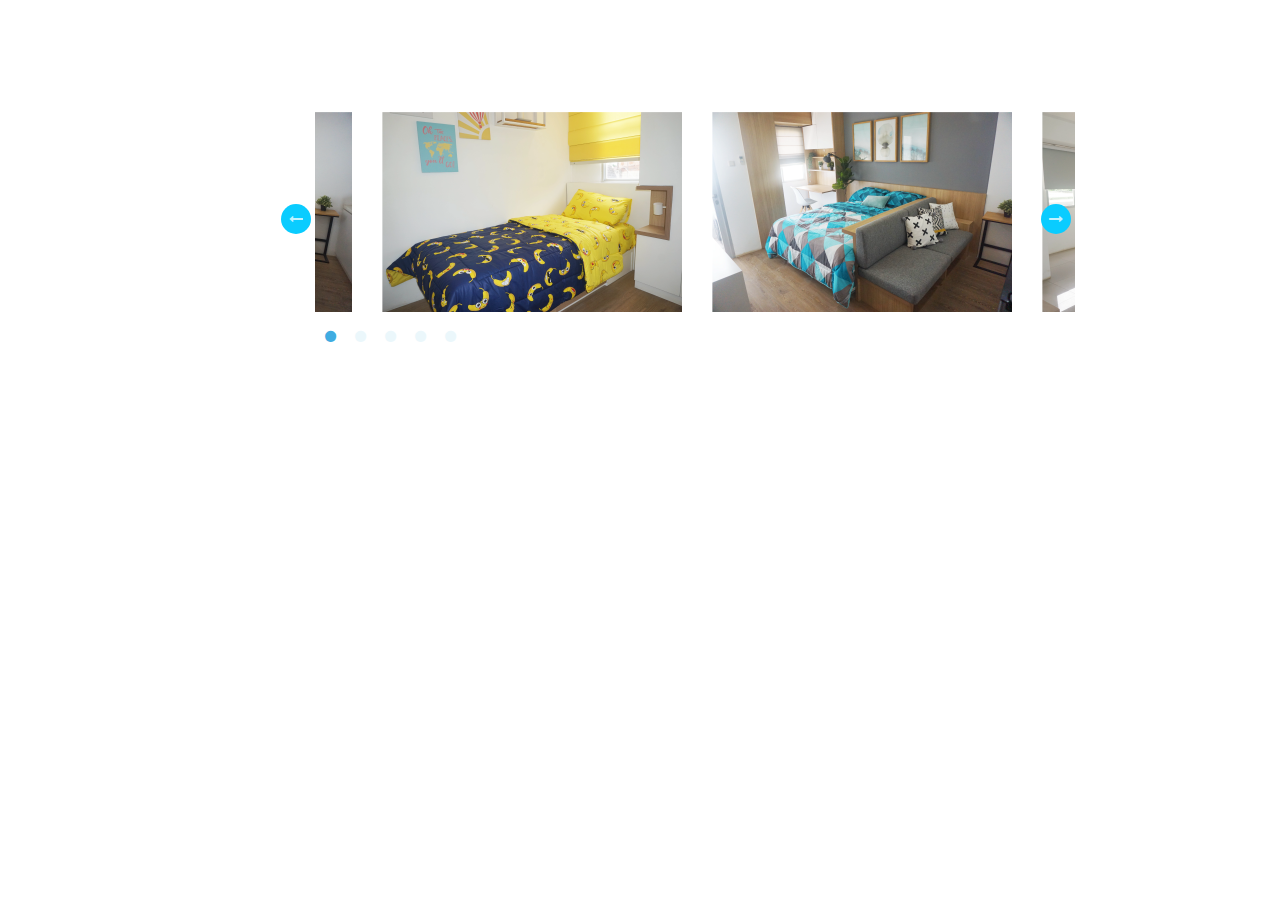
<file: Assets/slidertesti/index.html>
<!DOCTYPE html>
<html lang="en">
<head>
<title></title>

<meta name="viewport" content="width=device-width, initial-scale=1">
<meta http-equiv="Content-Type" content="text/html; charset=utf-8" />
<link rel="stylesheet" href="https://maxcdn.bootstrapcdn.com/bootstrap/3.3.7/css/bootstrap.min.css">
<link href="https://maxcdn.bootstrapcdn.com/font-awesome/4.7.0/css/font-awesome.min.css" rel="stylesheet">
<link href="css/style.css" rel="stylesheet" type="text/css" media="all" />
<script type="text/javascript" src="js/jquery-2.1.4.min.js"></script>

</head>
	
<body>
	<div class="testimonials">
		<div class="container">
			<div class="phpkida_testimonials_grids">
				<section class="center slider">

					<div class="agileits_testimonial_grid">
						<div class="pk_testimonial_grid">
							<img src="Foto Slider/FS-1.png" alt="">
						</div>
					</div>
					<div class="agileits_testimonial_grid">
						<div class="pk_testimonial_grid">
							<img src="Foto Slider/FS-2.png" alt="">
						</div>
					</div>
					<div class="agileits_testimonial_grid">
						<div class="pk_testimonial_grid">
							<img src="Foto Slider/FS-3.png" alt="">
						</div>
					</div>
					<div class="agileits_testimonial_grid">
						<div class="pk_testimonial_grid">
							<img src="Foto Slider/FS-4.png" alt="">
						</div>
					</div>
					<div class="agileits_testimonial_grid">
						<div class="pk_testimonial_grid">
							<img src="Foto Slider/FS-5.png" alt="">
						</div>
					</div>
				</section>
			</div>
		</div>
	</div>
<!-- //testimonials -->

<!-- carousal -->
<script src="js/slick.js" type="text/javascript" charset="utf-8"></script>
<script type="text/javascript">
	$(document).on('ready', function() {
	  $(".center").slick({
		dots: true,
		infinite: true,
		centerMode: true,
		slidesToShow: 2,
		slidesToScroll: 1,
		responsive: [
			{
			  breakpoint: 768,
			  settings: {
				arrows: true,
				centerMode: false,
				slidesToShow: 2
			  }
			},
			{
			  breakpoint: 480,
			  settings: {
				arrows: true,
				centerMode: false,
				centerPadding: '40px',
				slidesToShow: 1
			  }
			}
		 ]
	  });
	});
</script>
<!-- //carousal -->

<!-- start-smooth-scrolling -->
<script type="text/javascript" src="js/move-top.js"></script>

</body>
</html>
</file>
<file: Assets/slidertesti/css/style.css>
html,
body {
  font-family: "Prompt", sans-serif;
  background: transparent;
  margin: 0;
  width: 70%;
}
.container {
  width: 1100px !important;
  padding-right: 0;
}
.clearfix {
  clear: both;
}

/*-- banner-bottom --*/
.testimonials {
  top: 0;
}

/*-- testimonials --*/
.phpkida_testimonials_grids {
  width: 70%;
  margin: 3em auto 0;
  margin-left: 300px;
}
.pk_testimonial_grid {
  height: 200px;
  width: 300px;
  background: transparent;
  text-align: left;
  position: relative;
  margin: 5em 1.2em 0;
}
.pk_testimonial_grid:focus,
.agileits_testimonial_grid:focus {
  outline: none;
}
.pk_testimonial_grid_pos {
  position: absolute;
  width: 100%;
  text-align: center;
  top: -25%;
  left: 0%;
}
.pk_testimonial_grid_pos img {
  margin: 0 auto;
}
.pk_testimonial_grid p {
  font-size: 12px;
  color: #999;
  position: relative;
  padding-left: 2em;
  padding-right: 2em;
  color: black;
}

.agileits_testimonial_grid h4 {
  font-size: 25px;
  color: #212121;
  font-family: worksans;
  font-style: bold;
  margin: 1em 0 0.5em;
  padding-left: 1em;
  padding-top: 1em;
}
.agileits_testimonial_grid h5 {
  font-size: 0.8em;
  color: #ec9114;
}
/* Slider */
.slick-slider {
  position: relative;

  display: block;

  -moz-box-sizing: border-box;
  box-sizing: border-box;

  -webkit-user-select: none;
  -moz-user-select: none;
  -ms-user-select: none;
  user-select: none;

  -webkit-touch-callout: none;
  -khtml-user-select: none;
  -ms-touch-action: pan-y;
  touch-action: pan-y;
  -webkit-tap-highlight-color: transparent;
}

.slick-list {
  position: relative;

  display: block;
  overflow: hidden;

  margin: 0;
  padding: 0;
}
.slick-list:focus {
  outline: none;
}
.slick-list.dragging {
  cursor: pointer;
  cursor: hand;
}

.slick-slider .slick-track,
.slick-slider .slick-list {
  -webkit-transform: translate3d(0, 0, 0);
  -moz-transform: translate3d(0, 0, 0);
  -ms-transform: translate3d(0, 0, 0);
  -o-transform: translate3d(0, 0, 0);
  transform: translate3d(0, 0, 0);
}

.slick-track {
  position: relative;
  top: 0;
  left: 0;

  display: block;
}
.slick-track:before,
.slick-track:after {
  display: table;

  content: "";
}
.slick-track:after {
  clear: both;
}
.slick-loading .slick-track {
  visibility: hidden;
}

.slick-slide {
  display: none;
  float: left;

  height: 100%;
  min-height: 1px;
}
[dir="rtl"] .slick-slide {
  float: right;
}
.slick-slide img {
  display: block;
  width: 100%;
}
.slick-slide.slick-loading img {
  display: none;
}
.slick-slide.dragging img {
  pointer-events: none;
}
.slick-initialized .slick-slide {
  display: block;
}
.slick-loading .slick-slide {
  visibility: hidden;
}
.slick-vertical .slick-slide {
  display: block;

  height: auto;

  border: 1px solid transparent;
}
.slick-arrow.slick-hidden {
  display: none;
}
/* Arrows */
.slick-prev,
.slick-next {
  line-height: 0;
  position: absolute;
  top: 60%;
  display: block;
  width: 30px;
  height: 30px;
  margin-top: 0;
  padding: 0;
  cursor: pointer;
  color: #fff;
  border: none;
  border-radius: 60px;
  font-size: 1em;
  outline: none;
  background: #0accff;
  z-index: 9;
}
.slick-prev:hover,
.slick-prev:focus,
.slick-next:hover,
.slick-next:focus {
  outline: none;
}
.slick-prev:hover:before,
.slick-prev:focus:before,
.slick-next:hover:before,
.slick-next:focus:before {
  opacity: 1;
}
.slick-prev.slick-disabled:before,
.slick-next.slick-disabled:before {
  opacity: 0.25;
}

.slick-prev:before,
.slick-next:before {
  font-family: "FontAwesome";
  line-height: 1;

  opacity: 0.75;
  color: white;

  -webkit-font-smoothing: antialiased;
  -moz-osx-font-smoothing: grayscale;
}
.slick-prev:before {
  content: "\f177";
}
[dir="rtl"] .slick-prev:before {
  content: "\f177";
}

.slick-next,
[dir="rtl"] .slick-prev {
  right: 0.5%;
}
[dir="rtl"] .slick-next,
.slick-prev {
  right: auto;
  left: -4.5%;
}
.slick-next:before {
  content: "\f178";
}
[dir="rtl"] .slick-next:before {
  content: "\f178";
}

/* Dots */
.slick-slider {
  margin-bottom: 30px;
}

.slick-dots {
  position: absolute;
  bottom: -45px;
  display: block;

  width: 100%;
  padding: 0;

  list-style: none;

  text-align: left;
}
.slick-dots li {
  position: relative;

  display: inline-block;

  width: 20px;
  height: 20px;
  margin: 0 5px;
  padding: 0;

  cursor: pointer;
}
.slick-dots li button {
  font-size: 0;
  line-height: 0;

  display: block;

  width: 20px;
  height: 20px;
  padding: 5px;

  cursor: pointer;

  color: #0091d7;
  border: 0;
  outline: none;
  background: transparent;
}
.slick-dots li button:hover,
.slick-dots li button:focus {
  outline: none;
}
.slick-dots li button:hover:before,
.slick-dots li button:focus:before {
  opacity: 1;
}
.slick-dots li button:before {
  font-family: "FontAwesome";
  font-size: 13px;
  line-height: 20px;
  position: absolute;
  top: 0;
  left: 0;
  width: 20px;
  height: 20px;
  content: "\f111";
  text-align: center;
  opacity: 0.25;
  color: #b2e3f3;
  -webkit-font-smoothing: antialiased;
  -moz-osx-font-smoothing: grayscale;
}
.slick-dots li.slick-active button:before {
  opacity: 0.75;
  color: #0091d7;
}
/*-- //testimonials --*/

/*-- //icons --*/
/*--Typography--*/

@media (max-width: 991px) {
  .pk_testimonial_grid {
    padding: 3em 2.7em 2em;
    margin: 5em 0.5em 0;
  }
  .pk_testimonial_grid p:before {
    font-size: 1.5em;
  }
  .pk_testimonial_grid p {
    padding-left: 1em;
  }
}

@media (max-width: 736px) {
  .slick-list {
    padding: 0 !important;
  }
  .slick-prev,
  .slick-next {
    width: 30px;
  }
}

@media (max-width: 640px) {
  .pk_testimonial_grid {
    padding: 3em 2em 2em;
  }
}
@media (max-width: 600px) {
  .agileits_testimonial_grid h4 {
    font-size: 1em;
  }
  .pk_testimonial_grid {
    padding: 3em 1.5em 2em;
    margin: 4em 0.5em 0;
  }
}

@media (max-width: 480px) {
  .pk_testimonial_grid {
    padding: 0.1em 0.5em 1.5em;
    margin: 3em 0.2em 0;
  }
  .pk_testimonial_grid p:before {
    font-size: 1em;
  }
  .pk_testimonial_grid_pos {
    top: -19%;
  }
  .slick-slide img {
    width: 35%;
  }
}

@media (max-width: 384px) {
  .pk_testimonial_grid_pos {
    top: -9%;
  }
  .pk_testimonial_grid {
    margin: 3em 0.2em 0;
  }
}

@media (max-width: 320px) {
  .pk_testimonial_grid_pos {
    top: -19%;
  }
}
</file>
